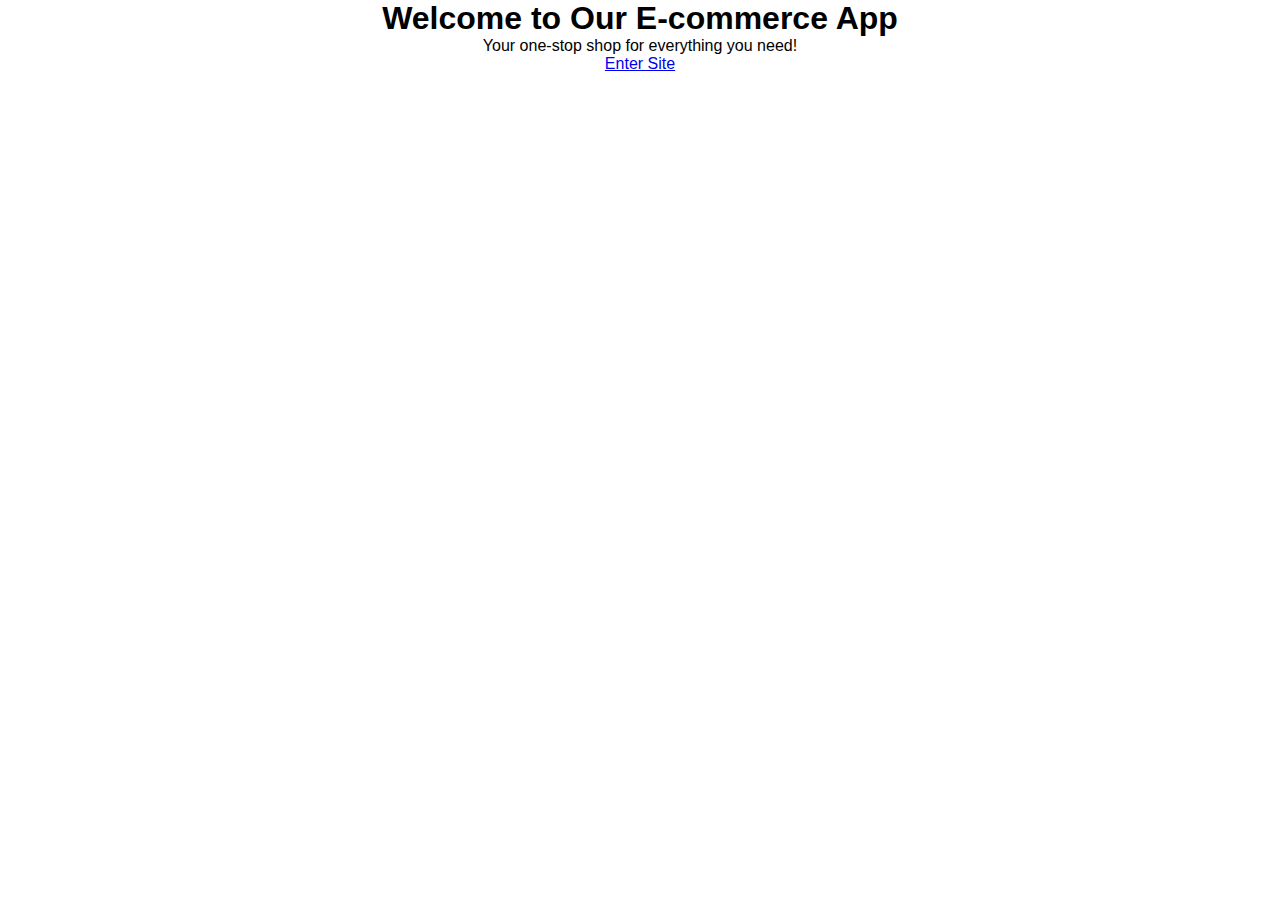
<file: PRO1/index.html>
<!DOCTYPE html>
<html lang="en">
  <head>
    <meta charset="UTF-8" />
    <meta name="viewport" content="width=device-width, initial-scale=1.0" />
    <title>E-commerce App</title>
    <link rel="stylesheet" href="./CSS/global.css" />
    <link rel="stylesheet" href="./CSS/homePage.css" />
  </head>
  <body>
    <h1>Welcome to Our E-commerce App</h1>
    <p>Your one-stop shop for everything you need!</p>
    <a href="./Pages/homePage.html">Enter Site</a>
  </body>
</html>
</file>
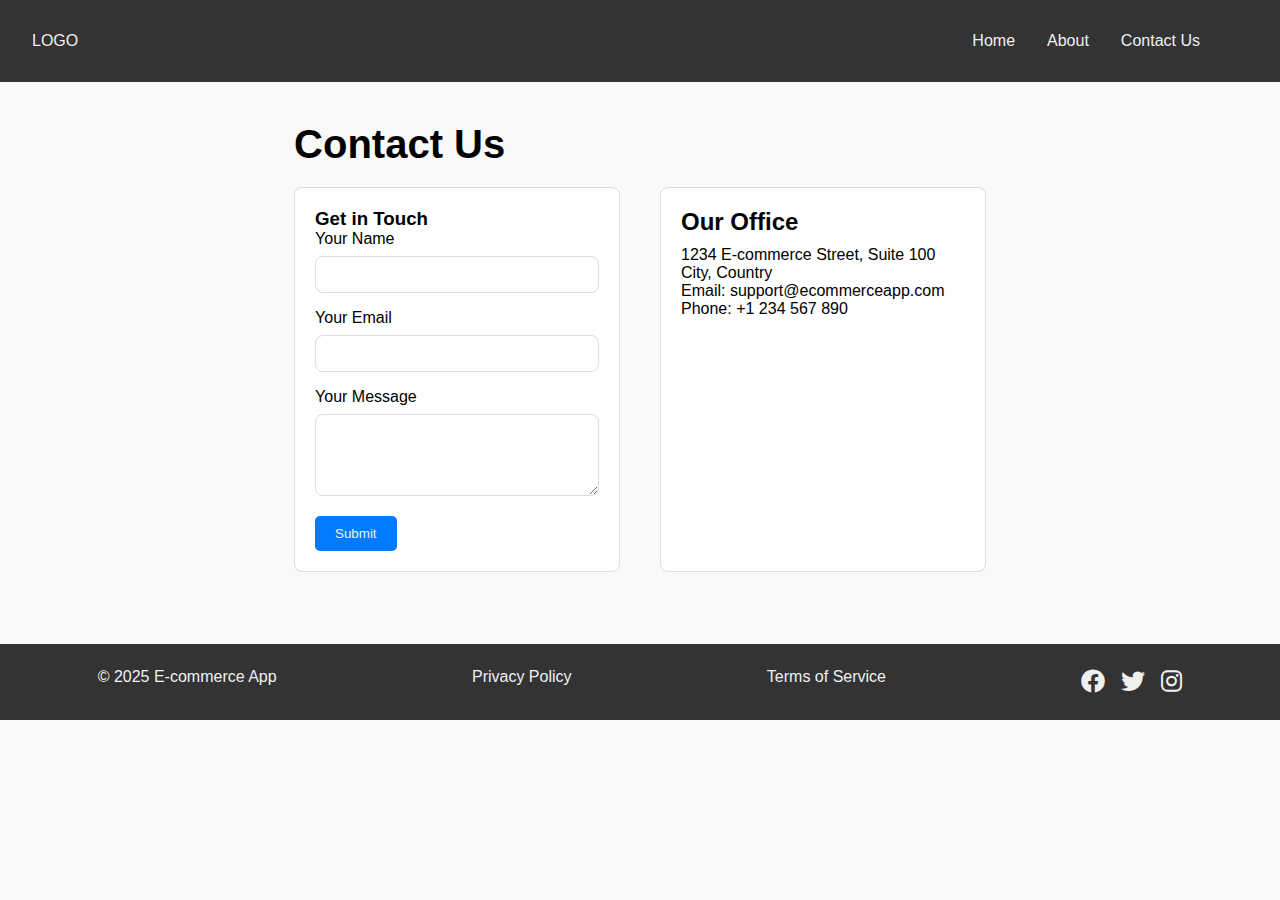
<file: PRO1/Pages/contactUs.html>
<!DOCTYPE html>
<html lang="en">
  <head>
    <meta charset="UTF-8" />
    <meta name="viewport" content="width=device-width, initial-scale=1.0" />
    <title>Contact Us - E-commerce App</title>
    <link rel="stylesheet" href="../CSS/global.css" />
    <link rel="stylesheet" href="../CSS/contactUs.css" />
    <link
      href="https://cdnjs.cloudflare.com/ajax/libs/font-awesome/6.0.0-beta3/css/all.min.css"
      rel="stylesheet"
    />
  </head>
  <body>
    <!-- Navbar -->
    <nav class="navbar">
      <div class="logo">LOGO</div>
      <ul class="nav-links">
        <li><a href="./homePage.html">Home</a></li>
        <li><a href="./about.html">About</a></li>
        <li><a href="./contactUs.html">Contact Us</a></li>
      </ul>
    </nav>

    <!-- Contact Us Section -->
    <section class="contact-us">
      <h1>Contact Us</h1>
      <div class="contact-grid">
        <div class="contact-form">
          <h3>Get in Touch</h3>
          <form action="#" method="post">
            <label for="name">Your Name</label>
            <input type="text" id="name" name="name" required />

            <label for="email">Your Email</label>
            <input type="email" id="email" name="email" required />

            <label for="message">Your Message</label>
            <textarea id="message" name="message" rows="4" required></textarea>

            <button type="submit">Submit</button>
          </form>
        </div>

        <div class="contact-info">
          <h3>Our Office</h3>
          <p>1234 E-commerce Street, Suite 100</p>
          <p>City, Country</p>
          <p>Email: support@ecommerceapp.com</p>
          <p>Phone: +1 234 567 890</p>
        </div>
      </div>
    </section>

    <!-- Footer -->
    <footer class="footer">
      <div class="footer-content">
        <div>© 2025 E-commerce App</div>
        <div><a href="#">Privacy Policy</a></div>
        <div><a href="#">Terms of Service</a></div>
        <div class="social-media">
          <a
            href="https://www.facebook.com"
            target="_blank"
            class="social-icon"
          >
            <i class="fab fa-facebook"></i>
          </a>
          <a href="https://www.twitter.com" target="_blank" class="social-icon">
            <i class="fab fa-twitter"></i>
          </a>
          <a
            href="https://www.instagram.com"
            target="_blank"
            class="social-icon"
          >
            <i class="fab fa-instagram"></i>
          </a>
        </div>
      </div>
    </footer>
  </body>
</html>
</file>
<file: PRO1/CSS/global.css>
/* Global Styles */
body {
  margin: 0;
  font-family: Arial, sans-serif;
  display: flex;
  flex-direction: column;
  align-items: center;
  /* background-color: #f0f0f0; */
  width: 100%;
  background-size: 100% 100%;
}

/* Navbar Styles */
.navbar {
  width: 100%;
  display: flex;
  justify-content: space-between;
  align-items: center;
  padding: 1rem;
  background-color: #333;
  color: #f0f0f0;
  background-size: 100% 100%;
}

.logo {
  padding: 1rem 1rem;
  color: #f0f0f0;
}

.nav-links {
  display: flex;
  list-style: none;
  padding: 0 3rem 0 0;
}

.nav-links li {
  margin: 0 1rem;
}

.nav-links a {
  color: #f0f0f0;
  text-decoration: none; /* Remove underline from links */
}

/* Responsive Design */
@media (min-width: 1201px) {
  .content-wrapper,
  nav {
    margin: auto;
    width: 1200px;
    padding-right: 1rem;
  }
}

@media (min-width: 769px) and (max-width: 1200px) {
  .navbar {
    flex-direction: row;
    justify-content: space-around;
  }

  .nav-links {
    flex-direction: row;
  }
}

@media (max-width: 768px) {
  .navbar {
    flex-direction: column;
    align-items: flex-start;
  }

  .nav-links {
    flex-direction: column;
    width: 100%;
  }

  .nav-links li {
    margin: 0.5rem;
    padding: 0 0 0 1rem;
  }

  .logo {
    padding-left: 1rem;
  }
}

/* Footer Styles */
.footer {
  width: 100%;
  background-color: #333;
  color: #f0f0f0;
  text-align: center;
  padding: 1rem 0;
  margin-top: 2rem;
  background-size: 100% 100%;
}

.footer-content {
  display: flex;
  flex-direction: row;
  justify-content: space-around;
}

.footer-content div {
  margin: 0.5rem;
}

.footer-content a {
  color: #f0f0f0;
  text-decoration: none;
}

.social-media {
  display: flex;
  justify-content: center;
  gap: 1rem;
}

.social-icon {
  font-size: 1.5rem; /* Icon size */
  color: #f0f0f0;
}

.social-icon:hover {
  color: #ffcc00; /* Hover color for social icons */
}

/* Responsive Footer */
@media (max-width: 768px) {
  .footer-content {
    flex-direction: column;
    align-items: center;
  }
}
</file>
<file: PRO1/CSS/homePage.css>
/* Hero Section */
* {
  margin: 0;
  padding: 0;
  box-sizing: border-box;
}

.hero {
  display: flex;
  justify-content: space-between;
  align-items: center;
  padding: 5% 10%;
}

.hero-content {
  max-width: 50%;
  padding: 1rem;
}

.hero-content p {
  padding-bottom: 1rem;
}

.Register-buttons a {
  margin-top: 2rem;
  padding: 1rem;
  background: #007bff;
  color: white;
  text-decoration: none;
  border-radius: 5px;
}

figure {
  display: flex;
  flex-direction: column;
  align-items: center;
  text-align: center;
  margin: 20px 0;
}

figure img {
  max-width: 100%;
  border-radius: 12px;
}

figcaption {
  margin-top: 8px;
  font-size: 1rem;
  color: #555;
  font-style: italic;
}

/* Features Section */
.features {
  display: flex;
  justify-content: space-around;
  padding: 2rem 10%;
  text-align: center;
  flex-wrap: wrap;
}

.h2 {
  width: 100%;
  text-align: center;
  margin-bottom: 2rem;
  font-size: 2rem;
  color: #333;
  margin-top: 2rem;
}

.feature {
  max-width: 30%;
  margin-bottom: 2rem;
}

.feature i {
  font-size: 3rem;
  color: #007bff;
}

.feature h3 {
  margin-top: 1rem;
  font-size: 1.5rem;
}

.feature p {
  font-size: 1rem;
  margin: 1rem;
}

/* Testimonials Section */
.testimonials {
  display: flex;
  justify-content: space-around;
  padding: 2rem 10%;
  flex-wrap: wrap;
}

.testimonials h2 {
  width: 100%;
  text-align: center;
  margin-bottom: 2rem;
  font-size: 2rem;
  color: #333;
  margin-top: 2rem;
}

.testimonial {
  max-width: 45%;
  background-color: white;
  padding: 1rem;
  margin: 1rem;
  border-radius: 10px;
  box-shadow: 0 4px 6px rgba(0, 0, 0, 0.1);
}

.customer-info {
  display: flex;
  align-items: center;
  margin-top: 1rem;
}

.customer-info img {
  width: 40px;
  height: 40px;
  border-radius: 50%;
  margin-right: 1rem;
}

.customer-info span {
  font-weight: bold;
}

/* Responsive Design */
@media (max-width: 768px) {
  /* Hero Section */
  .hero {
    flex-direction: column;
    text-align: center;
    padding: 3% 5%;
  }

  .hero-content,
  .hero-image {
    max-width: 100%;
  }

  .hero-image {
    justify-content: center;
    margin-top: 2rem;
  }

  .hero-image img {
    width: 80%; /* Adjust image size */
    max-width: 400px; /* Limit max width for better responsiveness */
  }

  /* Features Section */
  .features {
    flex-direction: column;
    align-items: center;
    padding: 2rem 5%;
  }

  .feature {
    max-width: 100%;
    margin-bottom: 2rem;
  }

  .feature i {
    font-size: 2.5rem; /* Adjust icon size for smaller screens */
  }

  .feature h3 {
    font-size: 1.3rem;
  }

  .feature p {
    font-size: 1rem;
  }

  /* Testimonials Section */
  .testimonials {
    flex-direction: column;
    align-items: center;
    padding: 2rem 5%;
  }

  .testimonial {
    max-width: 100%;
    margin-bottom: 2rem;
  }

  /* Customer Info Section */
  .customer-info img {
    width: 35px;
    height: 35px;
  }

  .customer-info span {
    font-size: 0.9rem;
  }
}
</file>
<file: PRO1/CSS/contactUs.css>
/* Global Reset and styles */
* {
  margin: 0;
  padding: 0;
  box-sizing: border-box;
}

body {
  font-family: Arial, sans-serif;
  background-color: #f9f9f9;
}

/* Contact Us Page Styles */
.contact-us {
  padding: 40px;
}

.contact-us h1 {
  font-size: 2.5rem;
  margin-bottom: 20px;
}

/* Grid Styles */
.contact-grid {
  display: grid;
  grid-template-columns: 1fr 1fr;
  gap: 40px;
}

.contact-form {
  background-color: #fff;
  padding: 20px;
  border-radius: 8px;
  border: 1px solid #ddd;
}

.contact-form label {
  display: block;
  margin-bottom: 8px;
}

.contact-form input,
.contact-form textarea {
  width: 100%;
  padding: 10px;
  margin-bottom: 16px;
  border-radius: 8px;
  border: 1px solid #ddd;
}

.contact-form button {
  padding: 10px 20px;
  background-color: #007bff;
  color: #f0f0f0;
  border: none;
  border-radius: 5px;
  cursor: pointer;
}

.contact-info {
  background-color: #fff;
  padding: 20px;
  border-radius: 8px;
  border: 1px solid #ddd;
}

.contact-info h3 {
  font-size: 1.5rem;
  margin-bottom: 10px;
}

.contact-info p {
  font-size: 1rem;
}

/* Responsive Design */
@media (max-width: 768px) {
  .contact-grid {
    grid-template-columns: 1fr;
  }
}
</file>
